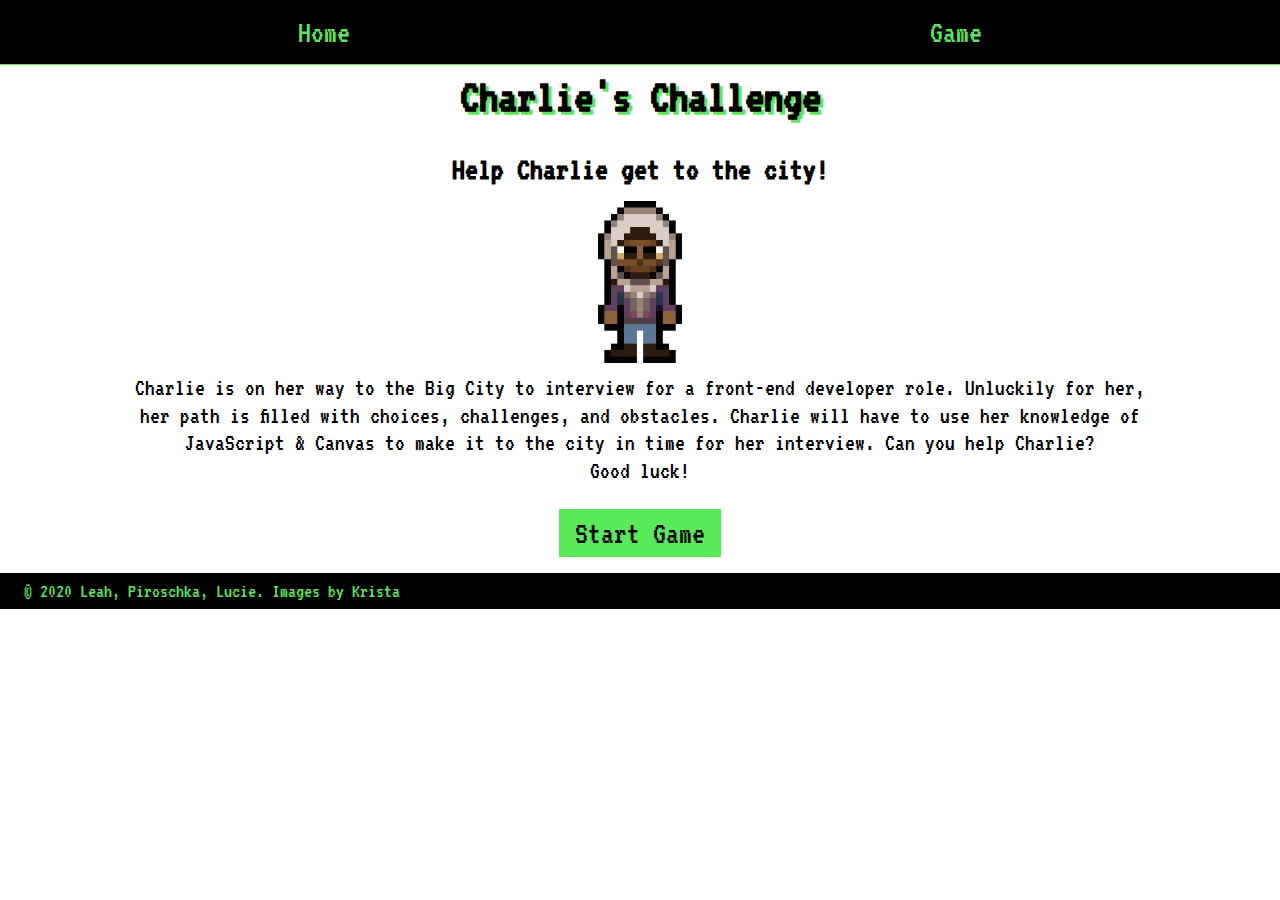
<file: index.html>
<!DOCTYPE html>
<html lang="en" dir="ltr">
<head>
  <meta charset="utf-8">
  <meta name="viewport" content="width=device-width, initial-scale=1.0">
  <link rel="stylesheet" type="text/css" href="css/reset.css">
  <link rel="stylesheet" type="text/css" href="css/styles.css">
  <link href="https://fonts.googleapis.com/css2?family=VT323&display=swap" rel="stylesheet">
  <link rel="icon" type="image/x-icon" href="images/favicon.ico">
  <title>Charlie's Challenge</title>
</head>
<body>
  <!-- Burger Menu -->
  <nav>
    <div class="burger-icon">
      <div id="bar1"></div>
      <div id="bar2"></div>
      <div id="bar3"></div>
    </div>
    <ul class="container">
      <li><a href="index.html">Home</a></li>
      <li><a href="levels/level-1.html">Game</a></li>
    </ul>
  </nav>
  <!-- Main Content -->
  <main class="container">
    <h1>Charlie's Challenge<h1>
    <h2>Help Charlie get to the city!</h2>
    <img id="characterimage" src="images/characterIcon.png">
    <p>Charlie is on her way to the Big City to interview for a front-end developer role. Unluckily for her, her path is filled with choices, challenges, and obstacles.
      Charlie will have to use her knowledge of JavaScript & Canvas to make it to the city in time for her interview. Can you help Charlie?
      <br>Good luck!</p>
    <a class="button" href="levels/level-1.html">Start Game</a>
  </main>
  <!-- Footer -->
  <footer class="container">
    <span id="copyright">&copy 2020 Leah, Piroschka, Lucie. Images by Krista</span>
  </footer>
  <script type="text/javascript" src="js/main.js"></script>
</body>
</html>
</file>
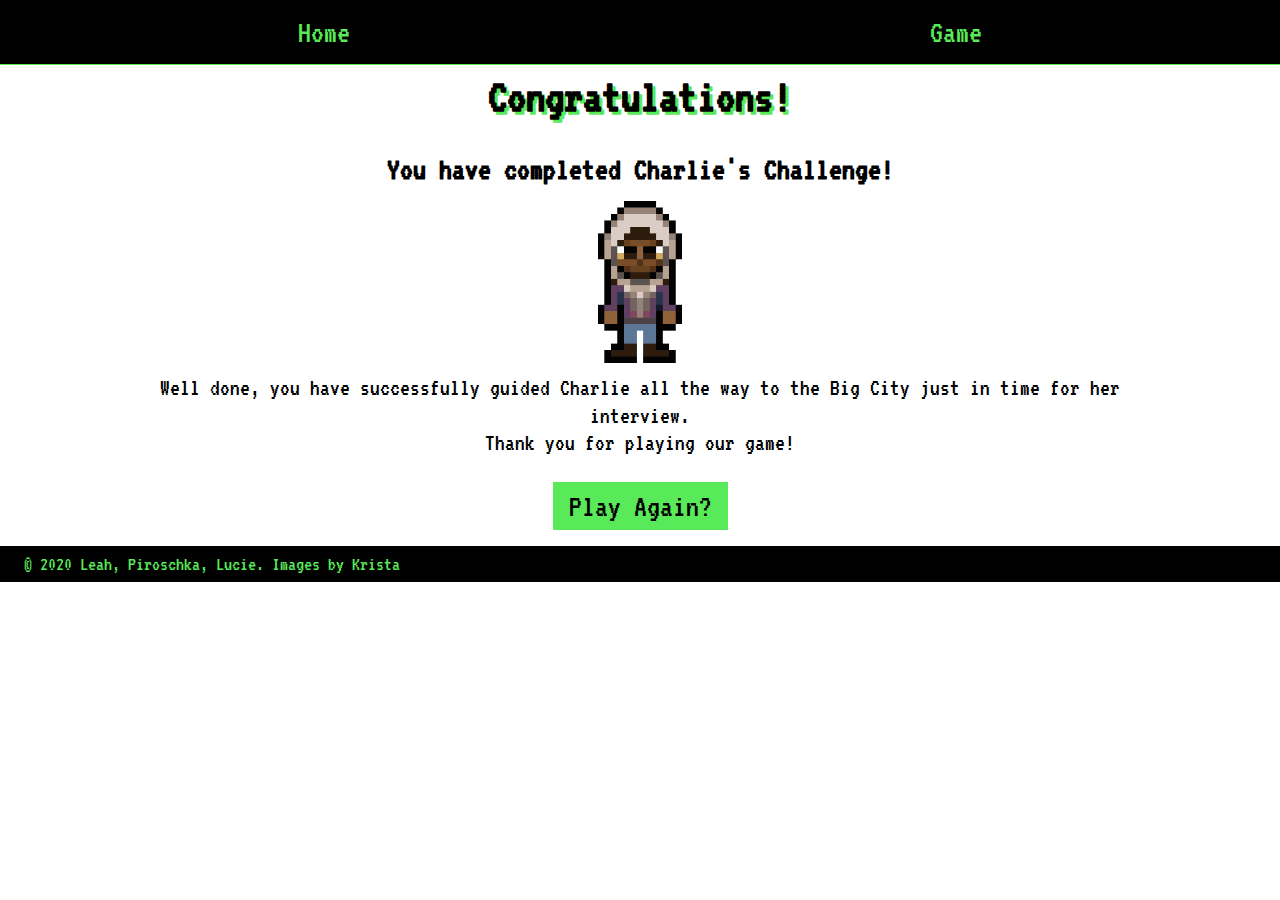
<file: game-complete.html>
<!DOCTYPE html>
<html lang="en" dir="ltr">
<head>
  <meta charset="utf-8">
  <meta name="viewport" content="width=device-width, initial-scale=1.0">
  <link rel="stylesheet" type="text/css" href="css/reset.css">
  <link rel="stylesheet" type="text/css" href="css/styles.css">
  <link href="https://fonts.googleapis.com/css2?family=VT323&display=swap" rel="stylesheet">
  <link rel="icon" type="image/x-icon" href="images/favicon.ico">
  <title>Charlie's Challenge Completed</title>
</head>
<body>
  <!-- Burger Menu -->
  <nav>
    <div class="burger-icon">
      <div id="bar1"></div>
      <div id="bar2"></div>
      <div id="bar3"></div>
    </div>
    <ul class="container">
      <li><a href="index.html">Home</a></li>
      <li><a href="levels/level-1.html">Game</a></li>
    </ul>
  </nav>
  <!-- Main Content -->
  <main class="container">
    <h1>Congratulations!<h1>
    <h2>You have completed Charlie's Challenge!</h2>
    <img id="characterimage" src="images/characterIcon.png">
    <p>Well done, you have successfully guided Charlie all the way to the Big City just in time for her interview.
      <br>Thank you for playing our game!</p>
    <a class="button" href="levels/level-1.html">Play Again?</a>
  </main>
  <!-- Footer -->
  <footer class="container">
    <span id="copyright">&copy 2020 Leah, Piroschka, Lucie. Images by Krista</span>
  </footer>
  <script type="text/javascript" src="js/main.js"></script>
</body>
</html>
</file>
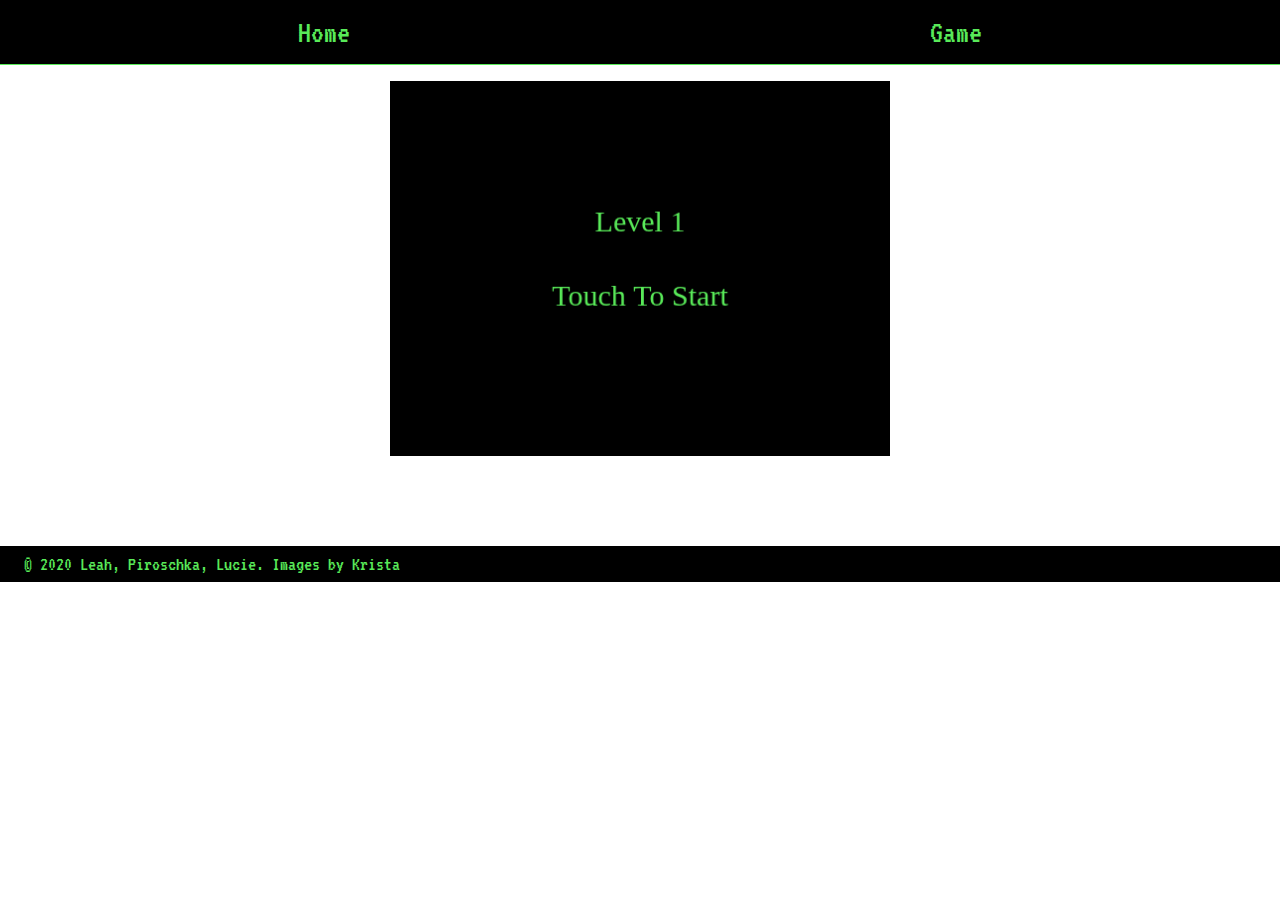
<file: levels/level-1.html>
<!DOCTYPE html>
<html>
<head>
  <meta charset="utf-8">
  <meta name="viewport" content="width=device-width, initial-scale=1.0">
  <link href="https://fonts.googleapis.com/css2?family=VT323&display=swap" rel="stylesheet">
  <link rel="stylesheet" type="text/css" href="../css/reset.css">
  <link rel="stylesheet" type="text/css" href="../css/styles.css">
  <link rel="icon" type="image/x-icon" href="../images/favicon.ico">
  <title>Charlie's Challenge: Level 1</title>
</head>
<body>
  <nav>
    <div class="burger-icon">
      <div id="bar1"></div>
      <div id="bar2"></div>
      <div id="bar3"></div>
    </div>
    <ul class="container">
      <li><a href="../index.html">Home</a></li>
      <li><a href="level-1.html">Game</a></li>
    </ul>
  </nav>
  <canvas id="screen">
  </canvas>
  <div class="canvas-images">
    <img id="houseimage" src="../images/house.png">
    <img id="cityimage" src="../images/city.png">
    <img id="starimage" src="../images/star.png">
    <img id="treeimage" src="../images/tree.png">
    <img id="trophyimage" src="../images/trophy.png">
    <img id="charactericon" src="../images/characterIcon.png">
    <img id="waterimage" src="../images/water.png">
    <img id="grassimage" src="../images/grass.png">
  </div>
  <p id="question"> </p>
  <p class="answer" data-number: "1"> </p>
  <p class="answer" data-number: "2"> </p>
  <p class="answer" data-number: "3"> </p>
  <p class="answer" data-number: "4"> </p>
  <footer class="container">
    <span id="copyright">&copy 2020 Leah, Piroschka, Lucie. Images by Krista</span>
  </footer>
  <script src="../js/level-1.js"></script>
</body>
</html>
</file>
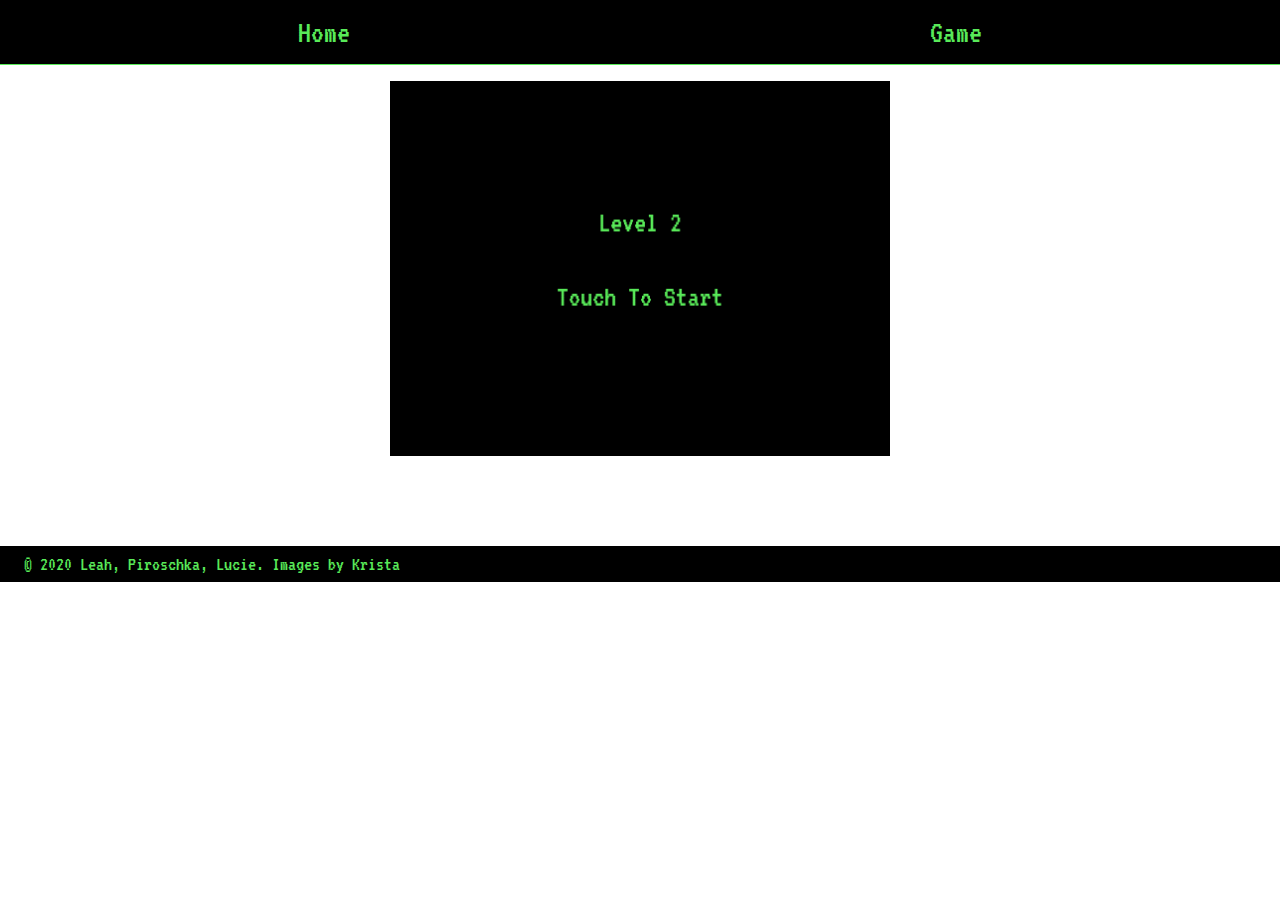
<file: levels/level-2.html>
<!DOCTYPE html>
<html lang="en" dir="ltr">

<head>
  <meta charset="utf-8">
  <meta name="viewport" content="width=device-width, initial-scale=1.0">
  <link rel="stylesheet" type="text/css" href="../css/reset.css">
  <link rel="stylesheet" type="text/css" href="../css/styles.css">
  <link href="https://fonts.googleapis.com/css2?family=VT323&display=swap" rel="stylesheet">
  <link rel="icon" type="image/x-icon" href="../images/favicon.ico">
  <title>Charlie's Challenge: Level 2</title>
</head>

<body onload="drawStartScreen()">

    <!-- Burger Menu -->
    <nav>
      <div class="burger-icon">
        <div id="bar1"></div>
        <div id="bar2"></div>
        <div id="bar3"></div>
      </div>
      <ul class="container">
        <li><a href="../index.html">Home</a></li>
        <li><a href="level-1.html">Game</a></li>
      </ul>
    </nav>

    <!-- Canvas mages -->
    <div class="canvas-images">
      <img id="waterimage" src="../images/water.png">
      <img id="grassimage" src="../images/grass.png">
      <img id="treeimage" src="../images/tree.png">
      <img id="houseimage" src="../images/house.png">
      <img id="cityimage" src="../images/city.png">
      <img id="starimage" src="../images/star.png">
      <img id="trophyimage" src="../images/trophy.png">
      <img id="characterimage" src="../images/characterIcon.png">

    </div>

    <!-- Canvas -->
    <canvas id="screen"></canvas>

    <!-- Question and answers -->
    <p id="question"></p>
    <p id="answer1" class="answer"></p>
    <p id="answer2" class="answer"></p>
    <p id="answer3" class="answer"></p>
    <p id="answer4" class="answer"></p>

  <!-- Footer -->
  <footer class="container">
    <span id="copyright">&copy 2020 Leah, Piroschka, Lucie. Images by Krista</span>
  </footer>

  <script type="text/javascript" src="../js/level-2.js"></script>

</body>

</html>
</file>
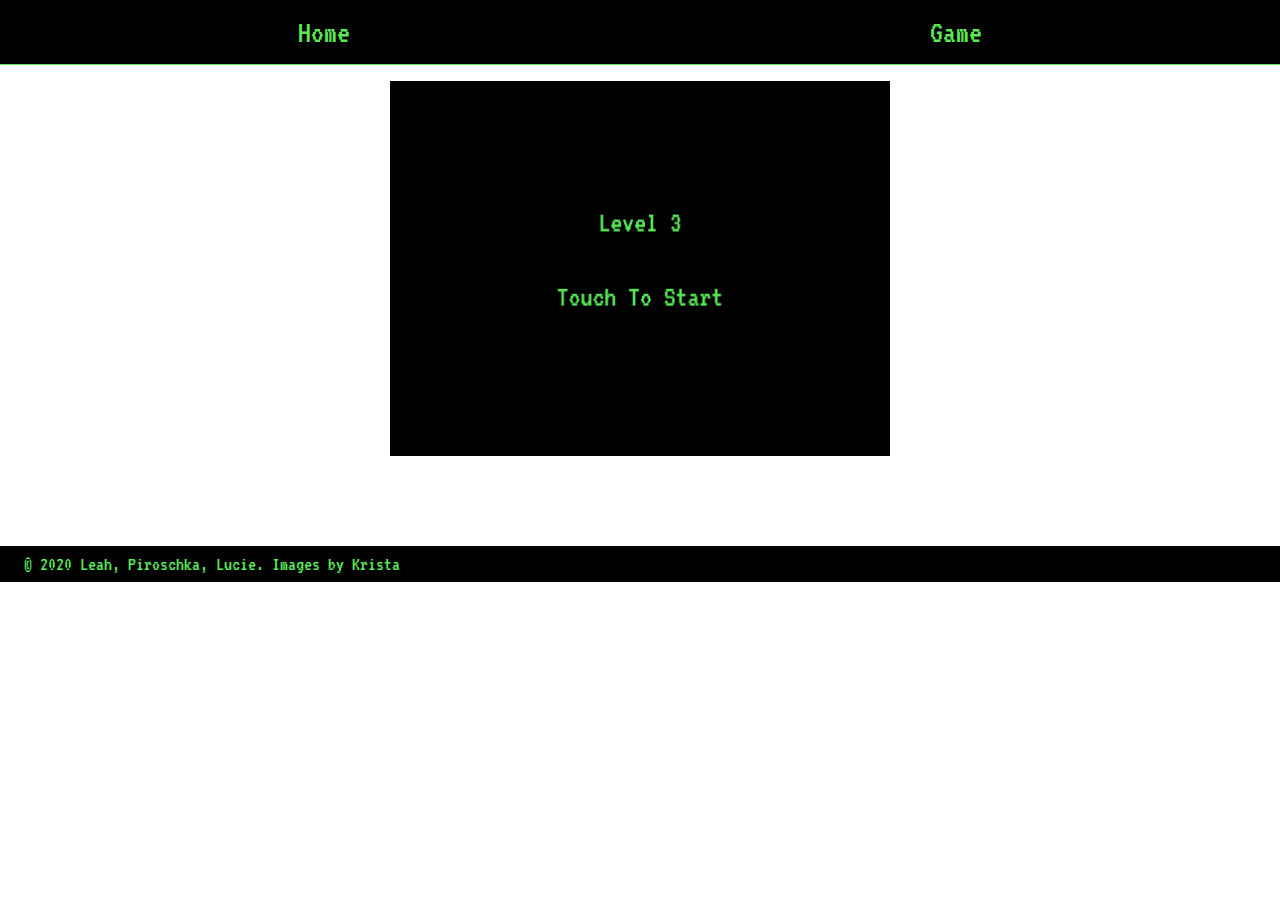
<file: levels/level-3.html>
<!DOCTYPE html>
<html lang="en" dir="ltr">
<head>
  <meta charset="utf-8">
  <meta name="viewport" content="width=device-width, initial-scale=1.0">
  <link rel="stylesheet" type="text/css" href="../css/reset.css">
  <link rel="stylesheet" type="text/css" href="../css/styles.css">
  <link href="https://fonts.googleapis.com/css2?family=VT323&display=swap" rel="stylesheet">
  <link rel="icon" type="image/x-icon" href="../images/favicon.ico">
  <title>Charlie's Challenge: Level 3</title>
</head>
<body>
  <!-- Burger Menu -->
  <nav>
    <div class="burger-icon">
      <div id="bar1"></div>
      <div id="bar2"></div>
      <div id="bar3"></div>
    </div>
    <ul class="container">
      <li><a href="../index.html">Home</a></li>
      <li><a href="level-1.html">Game</a></li>
    </ul>
  </nav>
  <!-- Hidden content - Canvas Images -->
  <div class="canvas-images">
    <img id="treeimage" src="../images/tree.png">
    <img id="houseimage" src="../images/house.png">
    <img id="cityimage" src="../images/city.png">
    <img id="starimage" src="../images/star.png">
    <img id="trophyimage" src="../images/trophy.png">
    <img id="bridgeimage" src="../images/bridge.png">
    <img id="characterimage" src="../images/characterIcon.png">
    <img id="waterimage" src="../images/water.png">
    <img id="grassimage" src="../images/grass.png">
  </div>
  <!-- Canvas -->
  <canvas id="screen"></canvas>
  <!-- Quiz Question & Answers -->
  <p id="question"></p>
  <p id="answer1" class="answer"></p>
  <p id="answer2" class="answer"></p>
  <p id="answer3" class="answer"></p>
  <p id="answer4" class="answer"></p>
  <!-- Footer -->
  <footer class="container">
    <span id="copyright">&copy 2020 Leah, Piroschka, Lucie. Images by Krista</span>
  </footer>
  <script src="../js/level-3.js"></script>
</body>
</html>
</file>
<file: css/styles.css>
/* STYLING */
/* color: #59EA59; */
/* font-family: 'VT323', monospace; */

/* GENERAL */
body {
  min-height: 100vh;
  min-height: -webkit-fill-available;
  font-family: 'VT323', monospace;
  color: #000;
  background-color: #fff;
  display: flex;
  flex-direction: column;
}

.container {
  display: flex;
  flex-wrap: wrap;
}

/* HEADINGS */
h1 {
  margin: .5rem;
  font-size: 2.5em;
  font-weight: bold;
  text-align: center;
  text-shadow: 3px 3px #59EA59;
}

h2 {
  margin: .5rem;
  font-size: 1.5em;
  font-weight: bold;
  text-align: center;
}

/* NAVBAR/BURGER MENU */
nav {
  position: relative;
  background: #000;
  min-height: 41px;
}

a {
  padding: .25rem;
  text-decoration: none;
  color: #59EA59;
}

nav ul {
  padding: .2em 0;
  align-items: center;
  flex-direction: column;
  background: #000;
  border-bottom: 1px solid #59EA59;
  list-style-type: none;
  line-height: 1.5;
  font-size: 0;
  transition: 1s;
  position: absolute;
  z-index: 1;
  width: 100vw;
}

ul.container.burger-open {
  font-size: 1.75em;
}

/* BURGER ICON */
.burger-icon {
  display: block;
  position: absolute;
  z-index: 2;
  top: 1px;
  left: 1px;
  padding: 5px 5px;
  width: 40px;
  cursor: pointer;
}

.burger-icon div {
  margin: 5px 5px;
  width: 30px;
  height: 3px;
  background-color: #59EA59;
  transition: 0.5s;
}

.transform #bar1 {
  transform: rotate(-45deg) translate(-4px, 5px);
}

.transform #bar2 {
  opacity: 0;
}

.transform #bar3 {
  transform: rotate(45deg) translate(-6px, -8px) ;
}

/* CANVAS IMAGES */
.canvas-images {
  display: none;
}

/* CANVAS */
canvas {
  margin: 1.25% auto 0;
  box-sizing: border-box;
  width: 95vw;
  max-width: 500px;
  height: calc(95vw * 0.75);
  max-height: 375px;
  display: block;
  border: 2px solid #000;
}

/* QUIZ - QUESTIONS & ANSWERS */
#question, .answer {
  box-sizing: border-box;
  margin: auto;
  padding: .25rem .5rem;
  width: 95%;
  max-width: 600px;
  border: 1px solid #000;
  font-size: 1rem;
  text-align: left;
  visibility: hidden;
}

#question {
  font-weight: bold;
}

.answer {
  cursor: pointer;
}

/* MAIN CONTENT - INDEX & GAME COMPLETE PAGE */
main {
  margin: auto;
  flex-direction: column;
  justify-content: space-around;
  align-items: center;
  min-height: 50vh;
}

img {
  margin: .5rem 0 .25rem;
  height: 18vh;
  max-height: 200px;
  width: auto;
  max-width: 200px;
}

main p {
  margin: .5rem 1rem;
  font-size: 1.15em;
  line-height: 1.15;
  text-align: center;
}

/* BUTTON - LINK */
.button {
  margin: 1rem 0 1rem;
  padding: .5rem 1rem;
  background: #59EA59;
  color: #000;
  font-size: 1.5em;
}

/* FOOTER */
footer {
  margin-top: auto;
  min-height: 1.5rem;
  color: #59EA59;
  background: #000;
}

#copyright {
  margin: auto 1rem;
  font-size: 1rem;
}

/* MEDIA QUERIES */

/* If the user's primary input mechanism can hover over elements: */
@media(hover: hover) {
  .answer:hover, .button:hover {
    box-shadow: 0px 0px 5px #000;
  }
  .answer:active, .button:active {
    box-shadow: 0px 0px 1px #000;
  }
}

/* If the user's primary input mechanism can't hover over elements: */
@media(hover: none) {
  .answer:active, .button:active {
    box-shadow: inset 0px 0px 4px #000;
  }
}

@media only screen and (min-width: 600px) {
  #question, .answer {
    font-size: 1.25rem;
    padding: .5rem;
  }

  h1 {
    font-size: 3em;
  }

  h2, .button {
    font-size: 2em;
  }

  main p {
    font-size: 1.5em;
    max-width: 80vw;
  }
}

@media only screen and (min-width: 800px) {
  .burger-icon {
    display: none;
  }

  nav ul {
    position: static;
    width: auto;
    padding: .5rem;
    font-size: 2em;
    flex-direction: row;
    justify-content: space-around;
  }

  #copyright {
    padding: .5rem;
    font-size: 1.25rem;
  }
}
</file>
